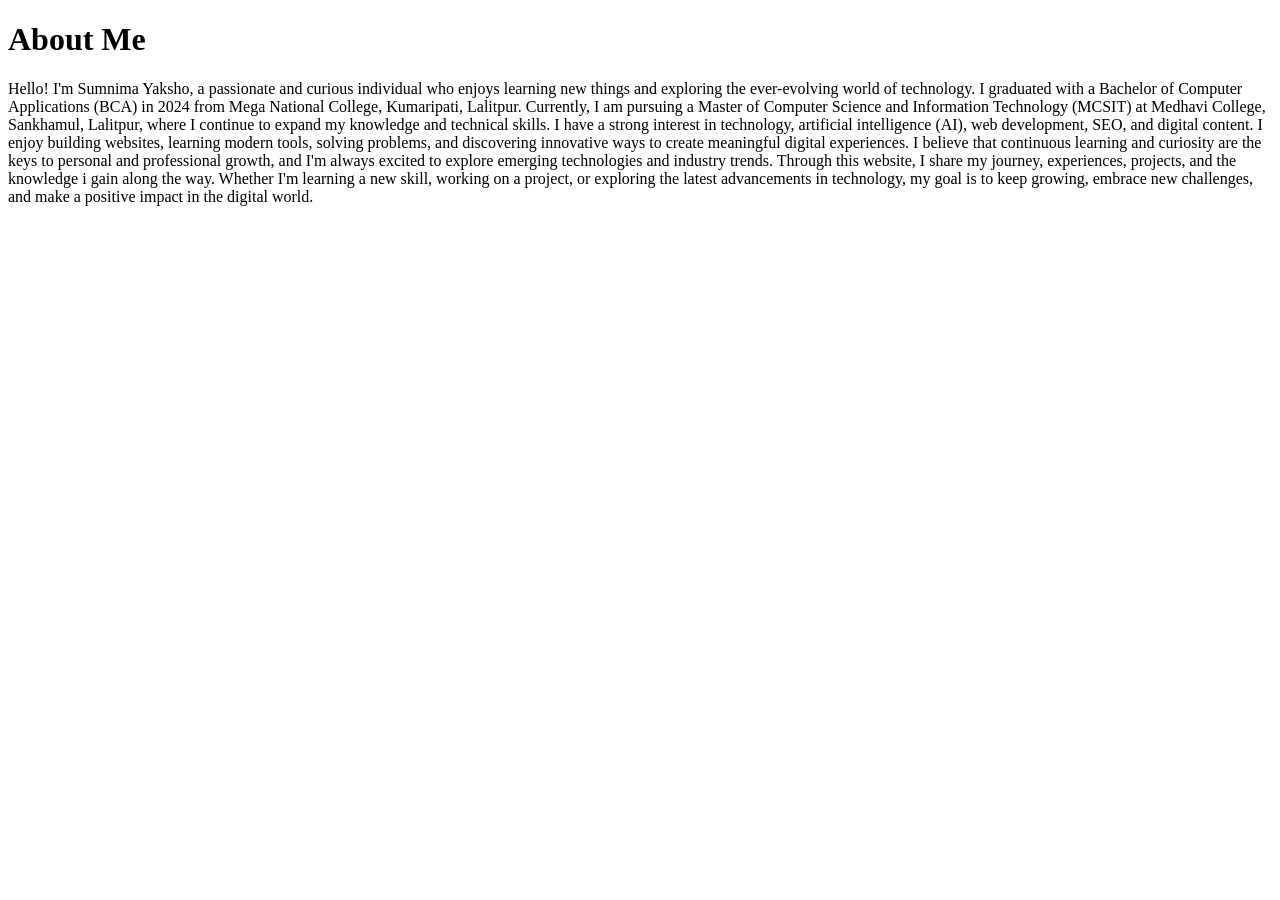
<file: about.html>
<!DOCTYPE html>
<html>

<head>
<title>About Me</title>
</head>

<body>

<h1>About Me</h1>

<p>  Hello! I'm Sumnima Yaksho, a passionate and curious individual who enjoys learning new things and exploring the ever-evolving world of technology. I graduated with a Bachelor of Computer Applications (BCA) in 2024 from Mega National College, Kumaripati, Lalitpur. Currently, I am pursuing a Master of Computer Science and Information Technology (MCSIT) at Medhavi College, Sankhamul, Lalitpur, where I continue to expand my knowledge and technical skills.

I have a strong interest in technology, artificial intelligence (AI), web development, SEO, and digital content. I enjoy building websites, learning modern tools, solving problems, and discovering innovative ways to create meaningful digital experiences. I believe that continuous learning and curiosity are the keys to personal and professional growth, and I'm always excited to explore emerging technologies and industry trends.

Through this website, I share my journey, experiences, projects, and the knowledge i gain along the way. Whether I'm learning a new skill, working on a project, or exploring the latest advancements in technology, my goal is to keep growing, embrace new challenges, and make a positive impact in the digital world.
 </p>

</body>

</html>
</file>
